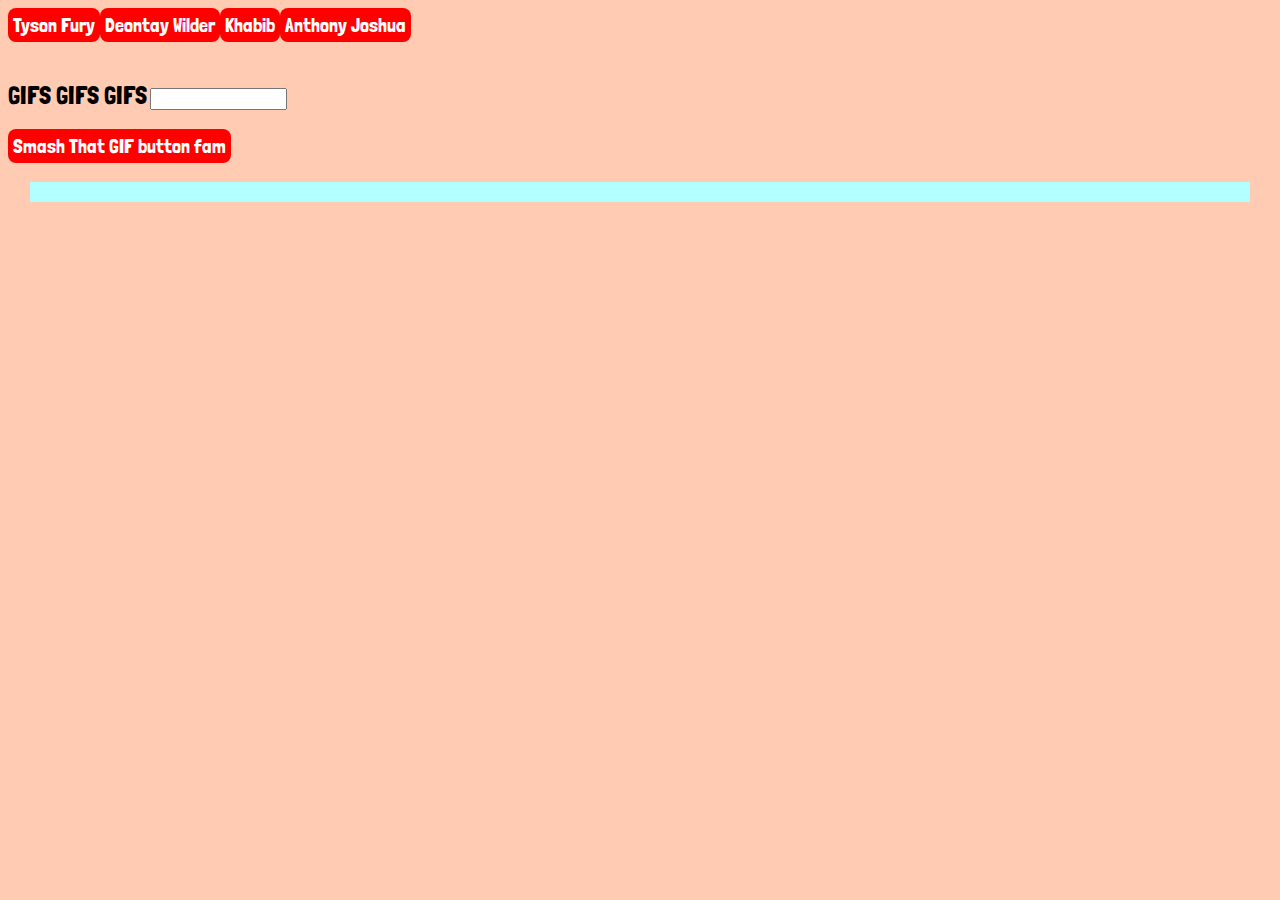
<file: index.html>
<!DOCTYPE html>
<!--[if lt IE 7]>      <html class="no-js lt-ie9 lt-ie8 lt-ie7"> <![endif]-->
<!--[if IE 7]>         <html class="no-js lt-ie9 lt-ie8"> <![endif]-->
<!--[if IE 8]>         <html class="no-js lt-ie9"> <![endif]-->
<!--[if gt IE 8]><!-->
<html class="no-js">
<!--<![endif]-->

<head>
    <meta charset="utf-8">
    <meta http-equiv="X-UA-Compatible" content="IE=edge">
    <title></title>
    <meta name="description" content="">
    <meta name="viewport" content="width=device-width, initial-scale=1">
    <link rel="stylesheet" href="stylo.css">
</head>

<body>
   
    <div id="buttons-view"></div>
    <br><br>
    <form>
        <label for="gif-input">GIFS GIFS GIFS</label>
        
        <input type="text" id="gif-input">
        <br>
        <br>


        <button id="add-gif" type="submit">Smash That GIF button fam </button>
    </form>
    <br>
    <div class="gif-contain">
    <div id="gif-view" ></div>
    </div>
    <script src="https://cdnjs.cloudflare.com/ajax/libs/jquery/3.2.1/jquery.min.js"></script>
    <script src="skriptz.js"></script>
</body>

</html>
</file>
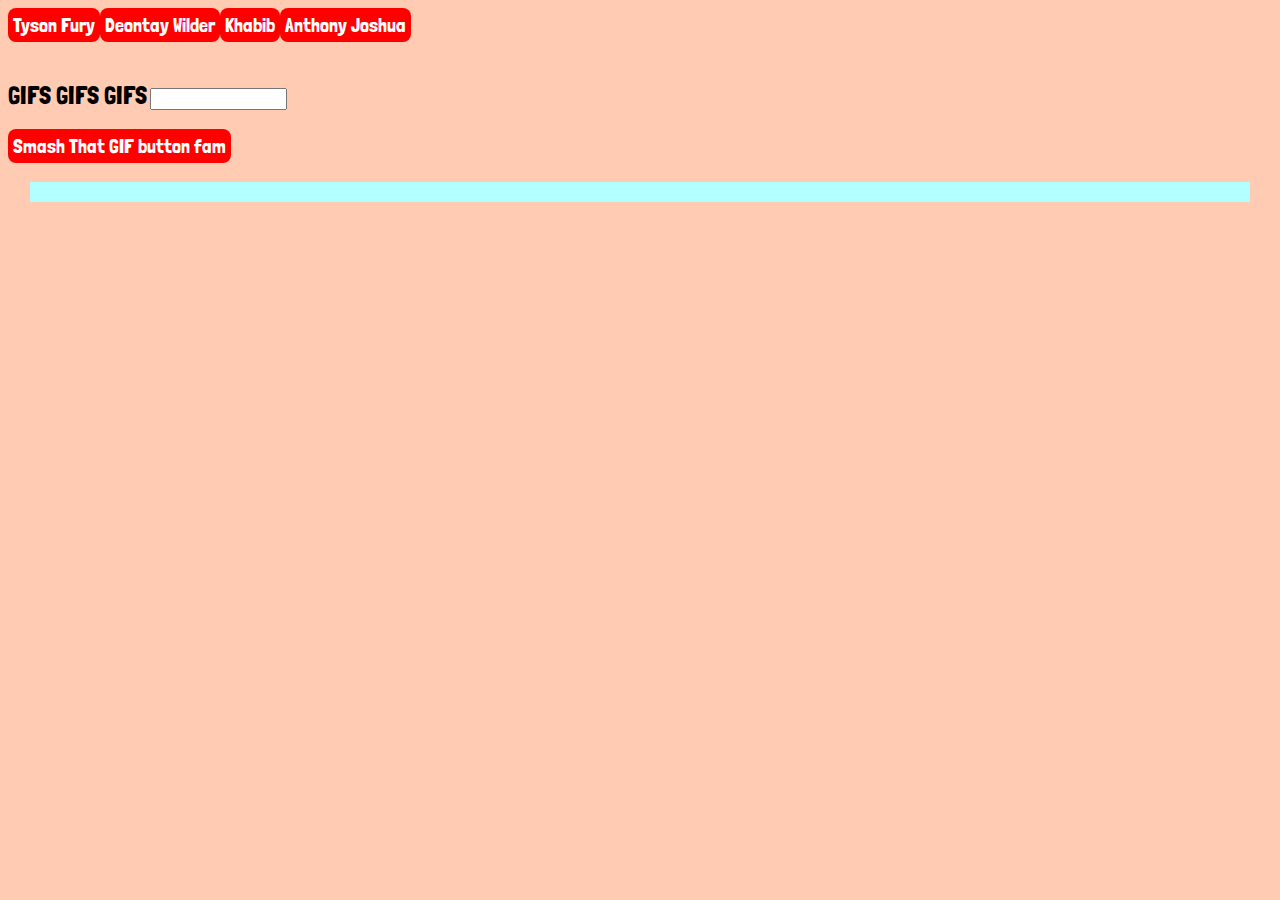
<file: shmoney.html>
<!DOCTYPE html>
<!--[if lt IE 7]>      <html class="no-js lt-ie9 lt-ie8 lt-ie7"> <![endif]-->
<!--[if IE 7]>         <html class="no-js lt-ie9 lt-ie8"> <![endif]-->
<!--[if IE 8]>         <html class="no-js lt-ie9"> <![endif]-->
<!--[if gt IE 8]><!-->
<html class="no-js">
<!--<![endif]-->

<head>
    <meta charset="utf-8">
    <meta http-equiv="X-UA-Compatible" content="IE=edge">
    <title></title>
    <meta name="description" content="">
    <meta name="viewport" content="width=device-width, initial-scale=1">
    <link rel="stylesheet" href="stylo.css">
</head>

<body>
   
    <div id="buttons-view"></div>
    <br><br>
    <form>
        <label for="gif-input">GIFS GIFS GIFS</label>
        
        <input type="text" id="gif-input">
        <br>
        <br>


        <button id="add-gif" type="submit">Smash That GIF button fam </button>
    </form>
    <br>
    <div class="gif-contain">
    <div id="gif-view" ></div>
    </div>
    <script src="https://cdnjs.cloudflare.com/ajax/libs/jquery/3.2.1/jquery.min.js"></script>
    <script src="skriptz.js"></script>
</body>

</html>
</file>
<file: stylo.css>
@import url('https://fonts.googleapis.com/css?family=Londrina+Solid');
* {
    
    font-family: 'Londrina Solid', cursive;
}
body {
    background-color: #ffccb3;
}
.gif-contain {
    margin-top: 20px;
    margin: auto;
    width: 1200px;
    background-color: #b3ffff;
   padding-top: 20px;
    padding-left: 10px;
    padding-right: 10px;

}
.divski {
    display: inline;
    padding: 5px;

    
}
.img-float  {
   float:left;
   position: relative; 
   margin-left: 5px;
   
   
 } 
 .cap-one {
    /* position: absolute; */
     display: inline-block;
     width: 70px;
     margin-right: 3px;
     padding-right: 20px;
     padding-left: 2px;
     font-size: 20px;
     
    
    
    }
.cap-two {
  /*  position:absolute; */
   
    display: inline-block;
    width: 70px;
    margin-right: 3px;
    padding-right: 20px;
    padding-left: 2px;
    font-size: 20px;
}
button {
    text-decoration: none;
    background-color: red;
    padding: 5px;
    color: white;
    border-radius: 8px;
    border: none;
    font-size: 20px;
}
   label{
       font-size: 25px;
   }
</file>
